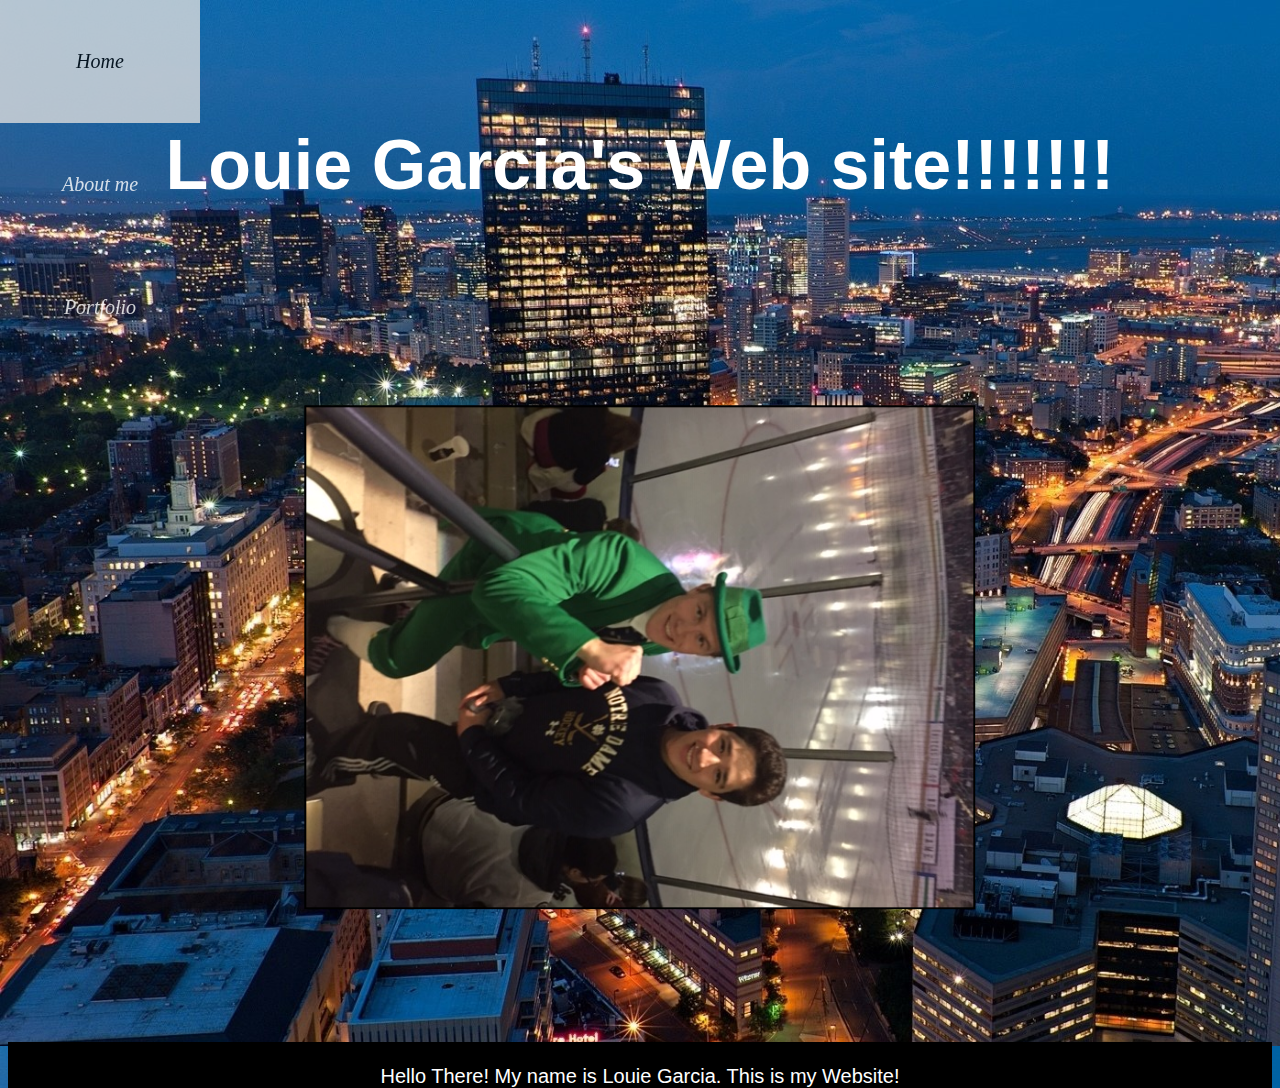
<file: index.html>
<html>
<head>
<link rel="stylesheet" href="StarWarsstylesheet.css">
<title>My personal Webpage</title>
</head>
	
<body>
	<div class="sidenav">
	<a href="StarWars.html">Home</a>
	<a href="AboutLouie.html">About me</a>
	
	<a href="Portfolio.html">Portfolio</a>
	</div>
	
<div class="header">
	<h1>Louie Garcia's Web site!!!!!!! </h1>
</div>
	
<div class="polaroid">
		<img src="y.JPG" width=500px />
			<div class="container">
				<br>Hello There! My name is Louie Garcia. This is my Website! </br>
				
			</div>
	</div>

	

</html>
</file>
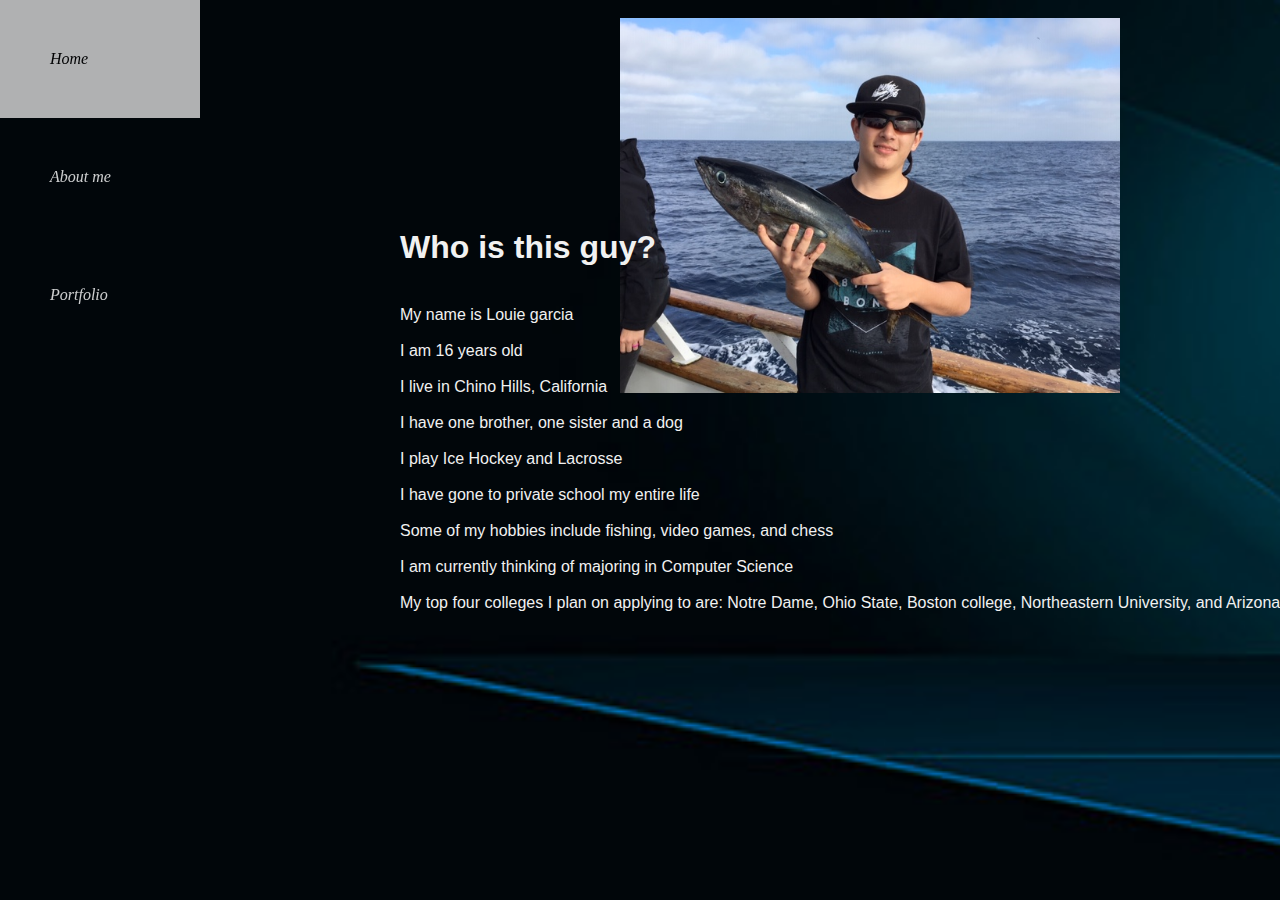
<file: AboutLouie.html>
<html>
<head>
<link rel="stylesheet" href="ss1.css">
<title>About Louie</title>
</head>


<body>
	<div class="sidenav">
	<a href="index.html">Home</a>
	<a href="AboutLouie.html">About me</a>
	
	<a href="Portfolio.html">Portfolio</a>
	</div>

	
	<div class ="polaroid">
<img src="a.JPG" width=500px />

</div>
	<div class="content">
<h1> Who is this guy? </h1>


		<br> My name is Louie garcia </br>
		<br> I am 16 years old</br>
		<br> I live in Chino Hills, California </br>
		<br> I have one brother, one sister and a dog</br>
		<br> I play Ice Hockey and Lacrosse </br>
		<br> I have gone to private school my entire life </br>
		<br> Some of my hobbies include fishing, video games, and chess </br>
		<br> I am currently thinking of majoring in Computer Science </br>
		<br> My top four colleges I plan on applying to are: Notre Dame, Ohio State, Boston college, Northeastern University, and Arizona State</br>
	</div>
<div class="container">	
		<br> You can contact me here: </br>
		<br>Personal Email: @Louiegarcia66@icloud.com </br>
		<br>school email: @LAGarcia21@damien-hs.edu</br>
		<br> Instagram: @Hockey_goalie70 </br>
		<br> Snapchat: @hockey_goalie66</br>
			
	
</div>	
</html>
</file>
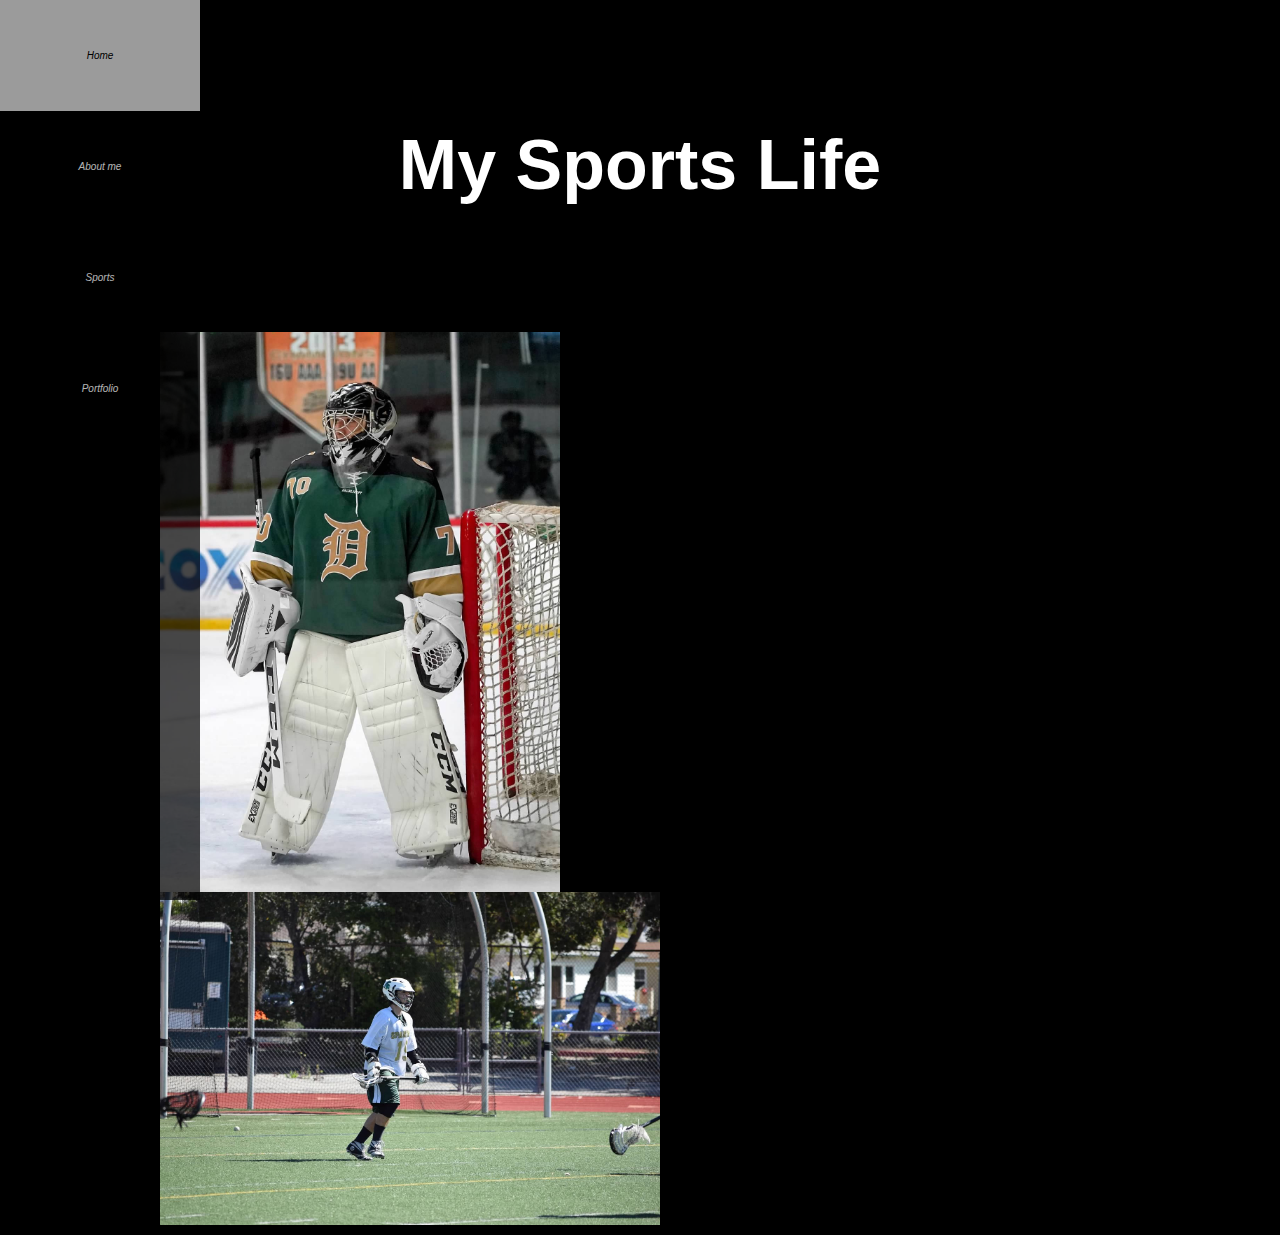
<file: sports.html>
<html>
<head>
<link rel="stylesheet" href="Sports.css">
<title>My Sports Life</title>
</head>


<body>
	<div class="sidenav">
	<a href="index.html">Home</a>
	<a href="AboutLouie.html">About me</a>
	<a href="sports.html">Sports</a>
	<a href="Portfolio.html">Portfolio</a>
	</div>
	
	
	<div class="header">
<h1> My Sports Life </h1>
	</div>

<div class ="polaroid">
<img src="b.JPG" width=400px />

<img src="e.JPG"width=500px>

	</div>




</html>
</file>
<file: StarWarsstylesheet.css>
.header {
	
	color: #FFFFFF;
	text-align: center;
	padding: 70px;
	font-size: 35px;
	opacity: 1;
	font-family: "Comic Sans MS", cursive, sans-serif;
}	
.sidenav {
  height: 100%;
  width: 200px;
  position: fixed;
  z-index: 1;
  top: 0;
  left: 0;
 
  overflow-x: hidden;
  font-style: oblique;
  opacity: 0.8;
 
}
.sidenav a {
  color: white;
  padding: 50px;
  text-decoration: none;
  display: block;
}

.sidenav a:hover {
	background-color: #dddddd;
	color: 000000;
	}
	
body {
background-color: #FFFFFF;
text-align: center;
font-size: 20px;
background-image: url("4.jpg");
background-size: cover;
}
}
	
div.polaroid {
width: 30%;
	margin-bottom: 5px;
	margin-right: 1px;
	margin-left: 1px;
	float: center;	
	align-items: center;
  margin: auto;
  width: 60%;
  background-color: #000000;
  padding: 10px;
  font-family: "Comic Sans MS", cursive, sans-serif;
  opacity: 0.6;
  
}
div.container {
text-align: center;
color: #FFFFFF;
background-color: #000000;
font-family: "Comic Sans MS", cursive, sans-serif;
position: relative;
top: 50;
align-items: center;
float: center;

}	
img {
   padding:1px;
   border:1px solid #000000;
   background-color:#000000;
   transform: rotate(90deg);
}
</file>
<file: ss1.css>
.header {
	
	color: #FFFFFF;
	text-align: center;
	padding: 70px;
	font-size: 35px;
	
	font-family: "Comic Sans MS", cursive, sans-serif;
}	
.sidenav {
  height: 100%;
  width: 200px;
  position: fixed;
  z-index: 1;
  top: 0;
  left: 0;
 font-size: 30 px;
  overflow-x: hidden;
  font-style: oblique;
  opacity: 0.8;
 
}
.sidenav a {
  color: white;
  padding: 50px;
  text-decoration: none;
  display: block;
}

.sidenav a:hover {
	background-color: #dddddd;
	color: 000000;
	}
	
.content {
  font: 20px;
  float: left;
  align-items: center;
left: 200px;
	position: absolute;
  color: #f1f1f1;
  width: 100%;
  padding: 200px;
font-family: "Comic Sans MS", cursive, sans-serif;

}

a {
color: red;
}
#myVideo {
  position: fixed;
  right: 0;
  bottom: 0;
  min-width: 100%;
  min-height: 100%;
}
div.polaroid {
float: right;	
	align-items: center;
	right: 150px;
	position: absolute;
  margin: auto;

  padding: 10px;
  font-family: "Comic Sans MS", cursive, sans-serif;
}

div.container {
	float: right;	
	align-items: center;
	left: 2000px;
	bottom: 100px;
	position: absolute;
  margin: auto;
color: white;
  padding: 10px;
  font-family: "Comic Sans MS", cursive, sans-serif;
}

body {
	background-image: url("2.jpg");
	background-size: cover;
}
</file>
<file: Sports.css>
.header {
	
	color: white;
	text-align: center;
	padding: 70px;
	font-size: 35px;
	
	font-family: "Comic Sans MS", cursive, sans-serif;
}	
.sidenav {
  height: 100%;
  width: 200px;
  position: fixed;
  z-index: 1;
  top: 0;
  left: 0;
  background-color: #000000;
  overflow-x: hidden;
  font-style: oblique;
  opacity: 0.7;
 
}
.sidenav a {
  color: white;
  padding: 50px;
  text-decoration: none;
  display: block;
}

.sidenav a:hover {
	background-color: #dddddd;
	color: 000000;
	}
	
body {
background-color: #000000;
text-align: center;
font-size: 10px;
background-size: cover;
font-family: "Comic Sans MS", cursive, sans-serif;
color: #FFFFFF;
}
div.polaroid {
	margin-bottom: 5px;
	margin-right: 1px;
	margin-left: 1px;
	float: center;	
	align-items: center;
	left: 150px;
	position: absolute;
  margin: auto;
  width: 30%;
  color: black;
  padding: 10px;
  font-family: "Comic Sans MS", cursive, sans-serif;
}
</file>
